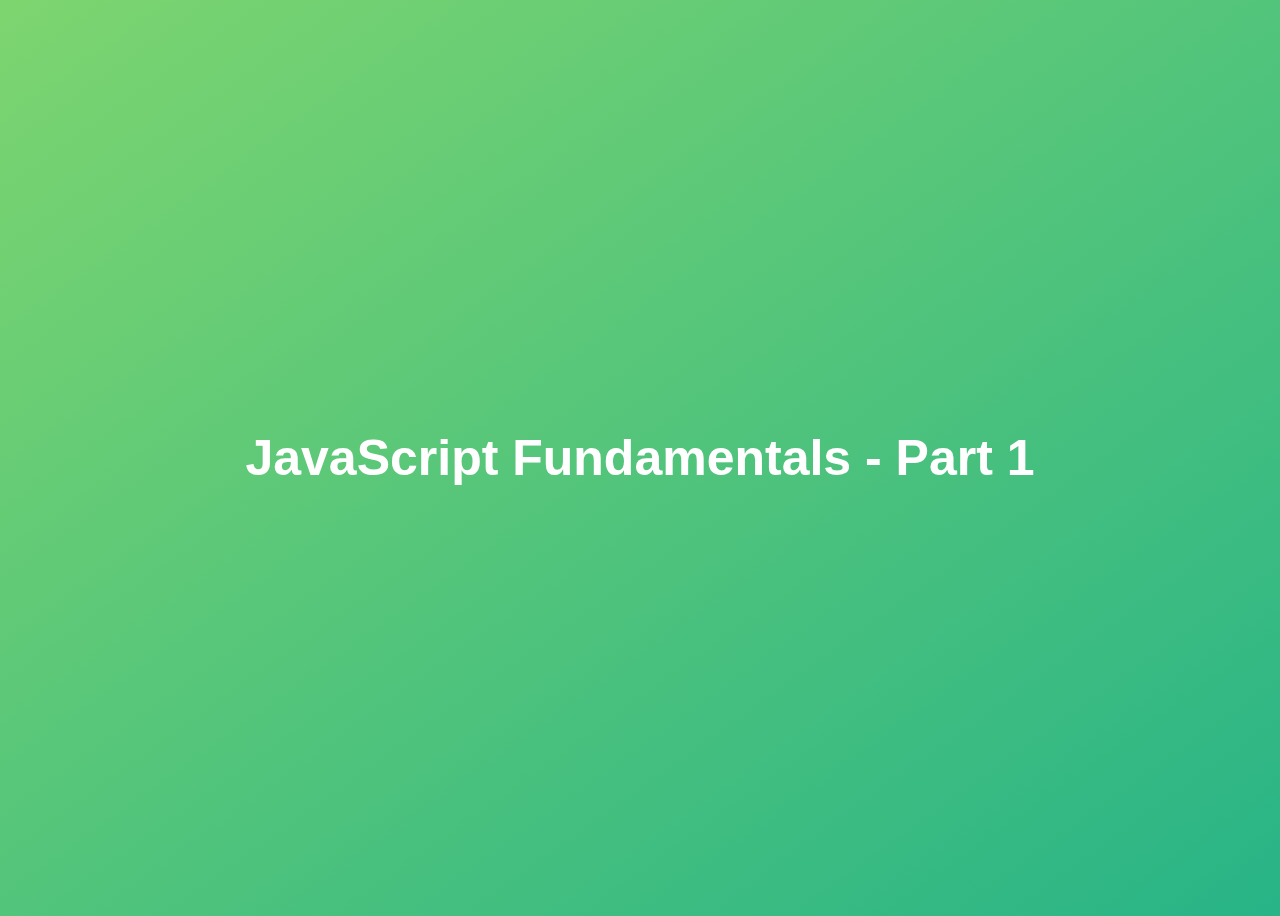
<file: 01-Fundamentals-Part-1/starter/index.html>
<!DOCTYPE html>
<html lang="en">
  <head>
    <meta charset="UTF-8" />
    <meta name="viewport" content="width=device-width, initial-scale=1.0" />
    <meta http-equiv="X-UA-Compatible" content="ie=edge" />
    <title>JavaScript Fundamentals – Part 1</title>
    <style>
      body {
        height: 100vh;
        display: flex;
        align-items: center;
        background: linear-gradient(to top left, #28b487, #7dd56f);
      }
      h1 {
        font-family: sans-serif;
        font-size: 50px;
        line-height: 1.3;
        width: 100%;
        padding: 30px;
        text-align: center;
        color: white;
      }
    </style>
  </head>
  <body>
    <h1>JavaScript Fundamentals - Part 1</h1>
    <script src="script.js"></script>
    <script src="assignments.js"></script>
    <script src="codingChallenge1.js"></script>
    <script src="codingChallenge3.js"></script>
    <script src="CodingChallenge4.js"></script>
  </body>
</html>
</file>
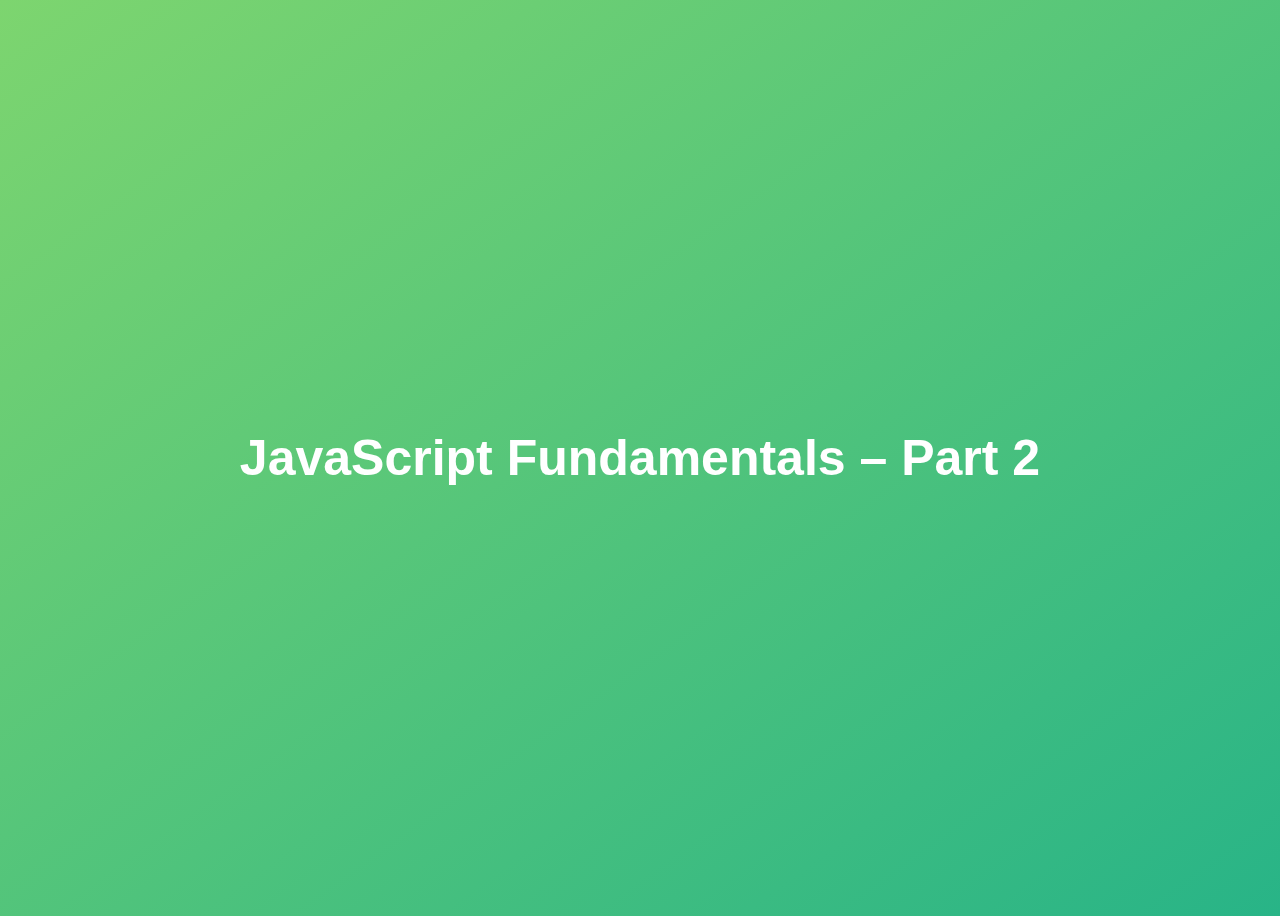
<file: 02-Fundamentals-Part-2/starter/index.html>
<!DOCTYPE html>
<html lang="en">
  <head>
    <meta charset="UTF-8" />
    <meta name="viewport" content="width=device-width, initial-scale=1.0" />
    <meta http-equiv="X-UA-Compatible" content="ie=edge" />
    <title>JavaScript Fundamentals – Part 2</title>
    <style>
      body {
        height: 100vh;
        display: flex;
        align-items: center;
        background: linear-gradient(to top left, #28b487, #7dd56f);
      }
      h1 {
        font-family: sans-serif;
        font-size: 50px;
        line-height: 1.3;
        width: 100%;
        padding: 30px;
        text-align: center;
        color: white;
      }
    </style>
  </head>
  <body>
    <h1>JavaScript Fundamentals – Part 2</h1>
    <script src="script.js"></script>
    <script src="CodingChallenge1.js"></script>
    <script src="CodingChallenge2.js"></script>
    <script src =CodingChallenge3.js></script>
    <script src =CodingChallenge4.js></script>
  </body>
</html>
</file>
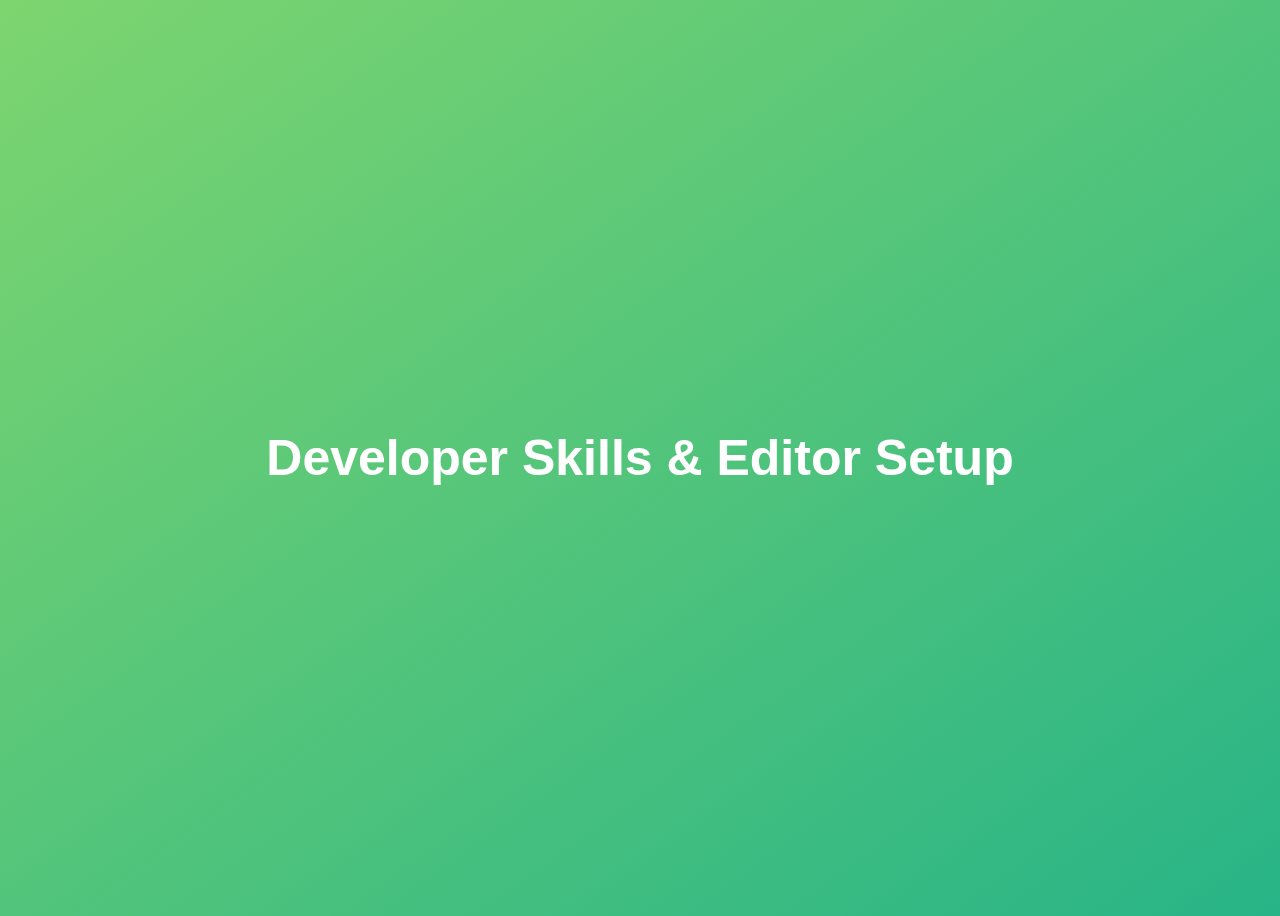
<file: 03-Developer-Skills/starter/index.html>
<!DOCTYPE html>
<html lang="en">
  <head>
    <meta charset="UTF-8" />
    <meta name="viewport" content="width=device-width, initial-scale=1.0" />
    <meta http-equiv="X-UA-Compatible" content="ie=edge" />
    <title>Developer Skills & Editor Setup</title>
    <style>
      body {
        height: 100vh;
        display: flex;
        align-items: center;
        background: linear-gradient(to top left, #28b487, #7dd56f);
      }
      h1 {
        font-family: sans-serif;
        font-size: 50px;
        line-height: 1.3;
        width: 100%;
        padding: 30px;
        text-align: center;
        color: white;
      }
    </style>
  </head>
  <body>
    <h1>Developer Skills & Editor Setup</h1>
    <script src="script.js"></script>
    <script src="CodingChallenge1.js"></script>
  </body>
</html>
</file>
